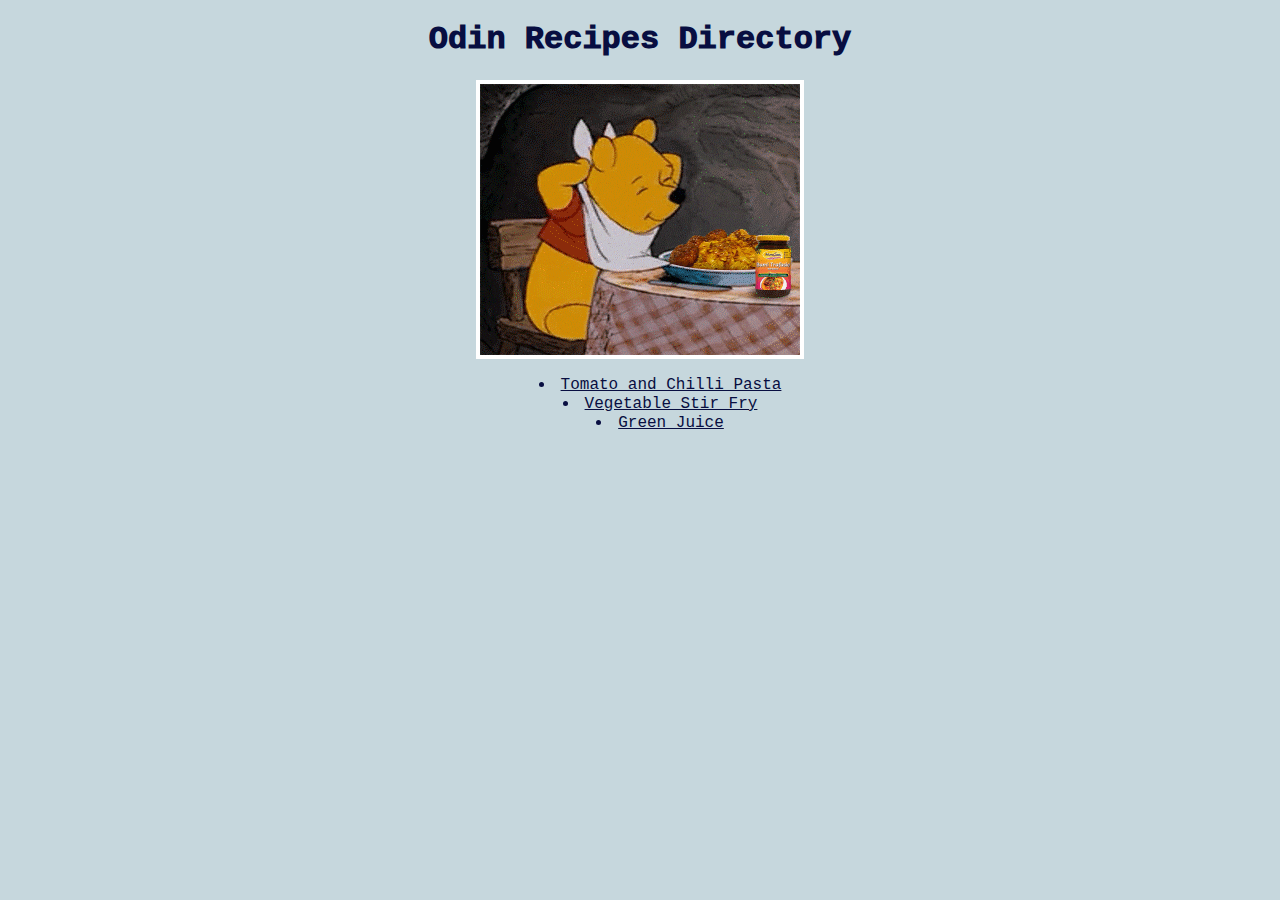
<file: index.html>
<!DOCTYPE html>
<html lang="en">
    <meta charset="utf=8">
    <head>
        <title>Odin Recipes</title>
        <h1 class="title">Odin Recipes Directory</h1>
        <img src="recipe_images/winnie.gif" alt="Winnie the pooh eating gif">
        <link href="style.css" rel="stylesheet"> 
    </head>
    <body>
    <ul id="recipes">
    <li><a href="recipes/tomato_chilli_pasta.html">Tomato and Chilli Pasta</a></li>
    <li><a href="recipes/veggie_stirfry.html">Vegetable Stir Fry</a></li>
    <li><a href="recipes/greenjuice.html">Green Juice</a></li>

    </ul>
</body>

</html>
</file>
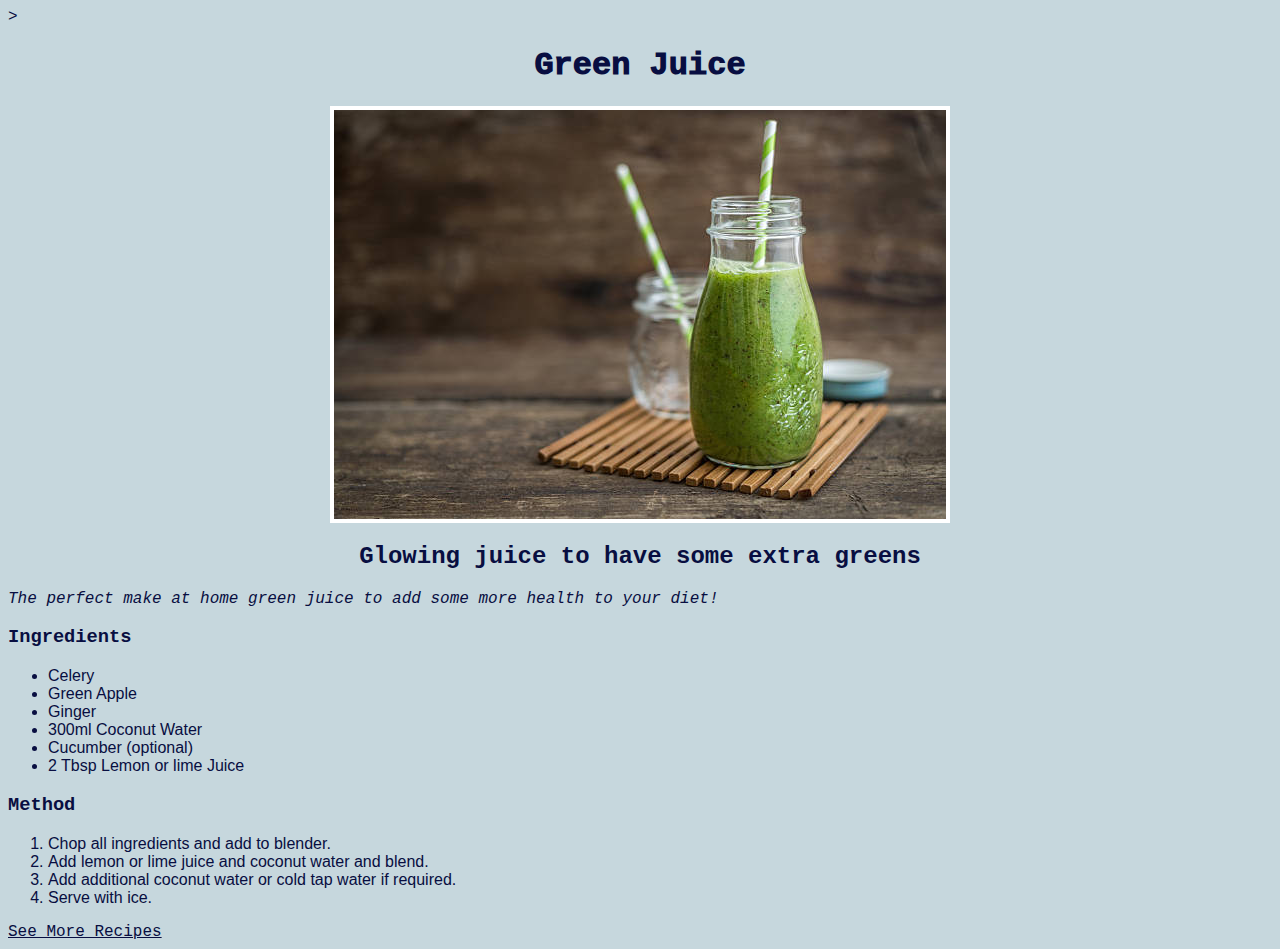
<file: recipes/greenjuice.html>
<!DOCTYPE html>
<html lang="en">
<head>
    <meta charset="UTF-8">>
    <link href="../style.css" rel="stylesheet"> 
    <title>Green Juice</title>
</head>
<body>
    <h1>Green Juice</h1>
    <img src="../recipe_images/greenjuice.jpg" alt="green juice">
    <h2>Glowing juice to have some extra greens</h2>
    <p>The perfect make at home green juice to add some more health to your diet!</p>
        <h3>Ingredients</h3>
            <ul class="ingredients">
                <li>Celery</li>
                <li>Green Apple</li>
                <li>Ginger</li>
                <li>300ml Coconut Water</li>
                <li>Cucumber (optional)</li>
                <li>2 Tbsp Lemon or lime Juice</li>
         </ul>
         <h3>Method</h3>
         <ol>
            <li>Chop all ingredients and add to blender.</li>
            <li>Add lemon or lime juice and coconut water and blend.</li>
            <li>Add additional coconut water or cold tap water if required.</li>
            <li>Serve with ice.</li>
         </ol>
         <a href="../index.html">See More Recipes</a>

</body>
</html>
</file>
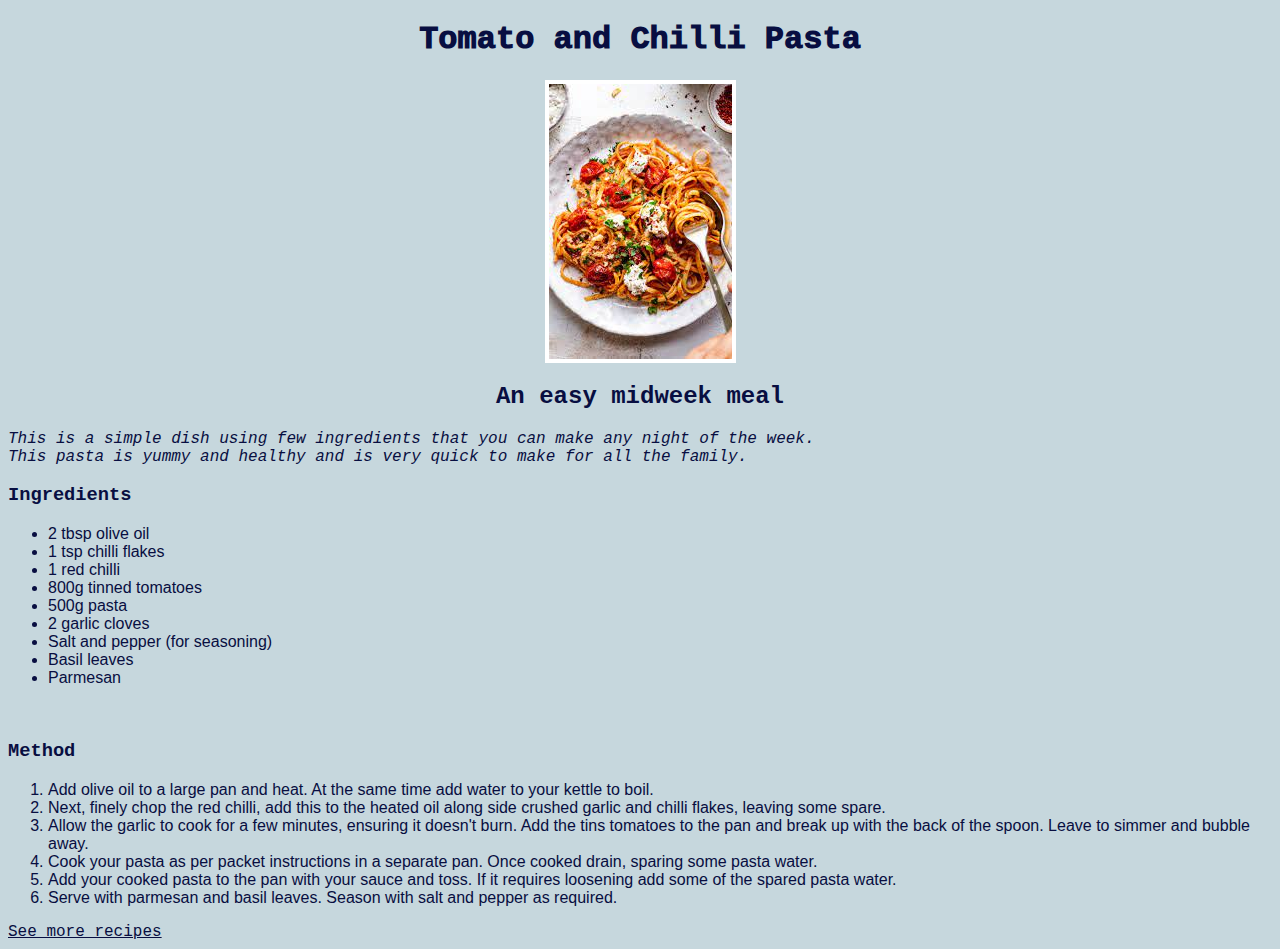
<file: recipes/tomato_chilli_pasta.html>
<!DOCTYPE html>
<html lang="en">
<head>
    <meta charset="UTF-8">
    <meta http-equiv="X-UA-Compatible" content="IE=edge">
    <meta name="viewport" content="width=device-width, initial-scale=1.0">
    <title>Tomato and Chilli Pasta</title>
    <link href="../style.css" rel="stylesheet"> 
</head>
<body>

    <h1>Tomato and Chilli Pasta</h1>

    <body>
        <img src="../recipe_images/tomatopasta.jpeg" alt="tomato pasta image">

        <h2>An easy midweek meal</h2>
        <p>This is a simple dish using few ingredients that you can make any night of the week. <br>
        This pasta is yummy and healthy and is very quick to make for all the family.</p>
        
        <h3 >Ingredients</h3>
        <ul class="ingredients">
            <li>2 tbsp olive oil</li>
            <li>1 tsp chilli flakes</li>
            <li>1 red chilli</li>
            <li>800g tinned tomatoes</li>
            <li>500g pasta</li>
            <li>2 garlic cloves</li>
            <li>Salt and pepper (for seasoning)</li>
            <li>Basil leaves</li>
            <li>Parmesan</li>
        </ul>
        <br>
        <h3>Method</h3>
        <ol>
            <li>Add olive oil to a large pan and heat. At the same time add water to your kettle to boil.</li>
            <li>Next, finely chop the red chilli, add this to the heated oil along side crushed garlic and chilli flakes, leaving some spare.</li>
            <li>Allow the garlic to cook for a few minutes, ensuring it doesn't burn. Add the tins tomatoes to the pan and break up with the back of the spoon. Leave to simmer and bubble away.</li>
            <li>Cook your pasta as per packet instructions in a separate pan. Once cooked drain, sparing some pasta water.</li>
            <li>Add your cooked pasta to the pan with your sauce and toss. If it requires loosening add some of the spared pasta water.</li>
            <li>Serve with parmesan and basil leaves. Season with salt and pepper as required.</li>
        </ol>
            <a href="../index.html">See more recipes</a>
</body>
</html></a>
</body>
</file>
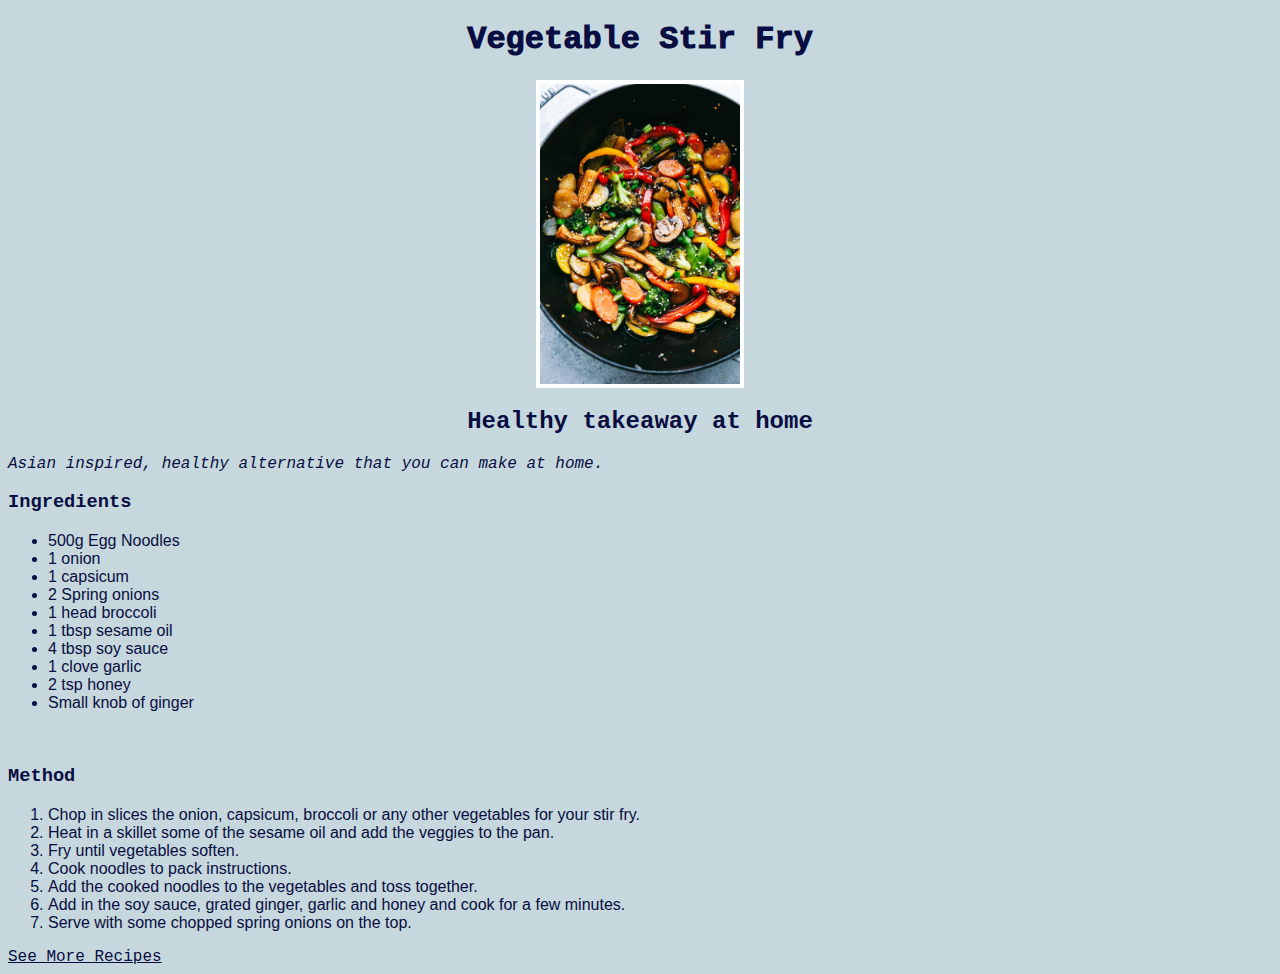
<file: recipes/veggie_stirfry.html>
<!DOCTYPE html>
<html lang="en">
<head>
    <meta charset="UTF-8">
    <meta http-equiv="X-UA-Compatible" content="IE=edge">
    <meta name="viewport" content="width=device-width, initial-scale=1.0">
    <title>Vegetable Stir Fry</title>
    <link href="../style.css" rel="stylesheet"> 
</head>
<body>
    <h1>Vegetable Stir Fry</h1>
    <img src="../recipe_images/vegetable_stir_fry.jpg" alt="vegetable stir fry" height="300" width="200">
    <h2>Healthy takeaway at home</h2>
    <p>Asian inspired, healthy alternative that you can make at home.</p>
 <h3>Ingredients</h3>
 <p>
    <ul class="ingredients">
        <li>500g Egg Noodles</li>
        <li>1 onion</li>
        <li>1 capsicum</li>
        <li>2 Spring onions</li>
        <li>1 head broccoli</li>
        <li>1 tbsp sesame oil</li>
        <li>4 tbsp soy sauce</li>
        <li>1 clove garlic</li>
        <li>2 tsp honey</li>
        <li>Small knob of ginger</li>
    </ul>
    <br>
    <h3>Method</h3>
    <ol>
        <li>Chop in slices the onion, capsicum, broccoli or any other vegetables for your stir fry.</li>
        <li>Heat in a skillet some of the sesame oil and add the veggies to the pan.</li>
        <li>Fry until vegetables soften.</li>
        <li>Cook noodles to pack instructions.</li>
        <li>Add the cooked noodles to the vegetables and toss together.</li>
        <li>Add in the soy sauce, grated ginger, garlic and honey and cook for a few minutes.</li>
        <li>Serve with some chopped spring onions on the top.</li>

    </ol>
    </p>
    <a href="../index.html">See More Recipes</a>
</body>

    
</body>
</html>
</file>
<file: style.css>
/* * {
    border: 1px black solid;

}
*/ 
* {
    font-family: 'Courier New', Courier, monospace;
    color: rgb(8, 14, 65);
    background-color: rgb(198, 215, 221);
    text-align: left;
  }

h1 {
    font-weight: 1000;
    font-size: 32px;
    text-align: center;
}

h2 {
    font-weight: 900;
    text-align: center;
}

h3 {
    font-weight: 800;
}

p {
    font-style: italic;
}

a:hover {
    background-color: red;
}

ul li, 
ol li {
    font-family: Arial, Helvetica, sans-serif;

}

#recipes li {
    text-align: center;
    list-style-position: inside;
}

.title {
    text-align: center;

}

img {
    display: block;
    margin: auto;
    border: 4px solid #fff;
    
}
</file>
